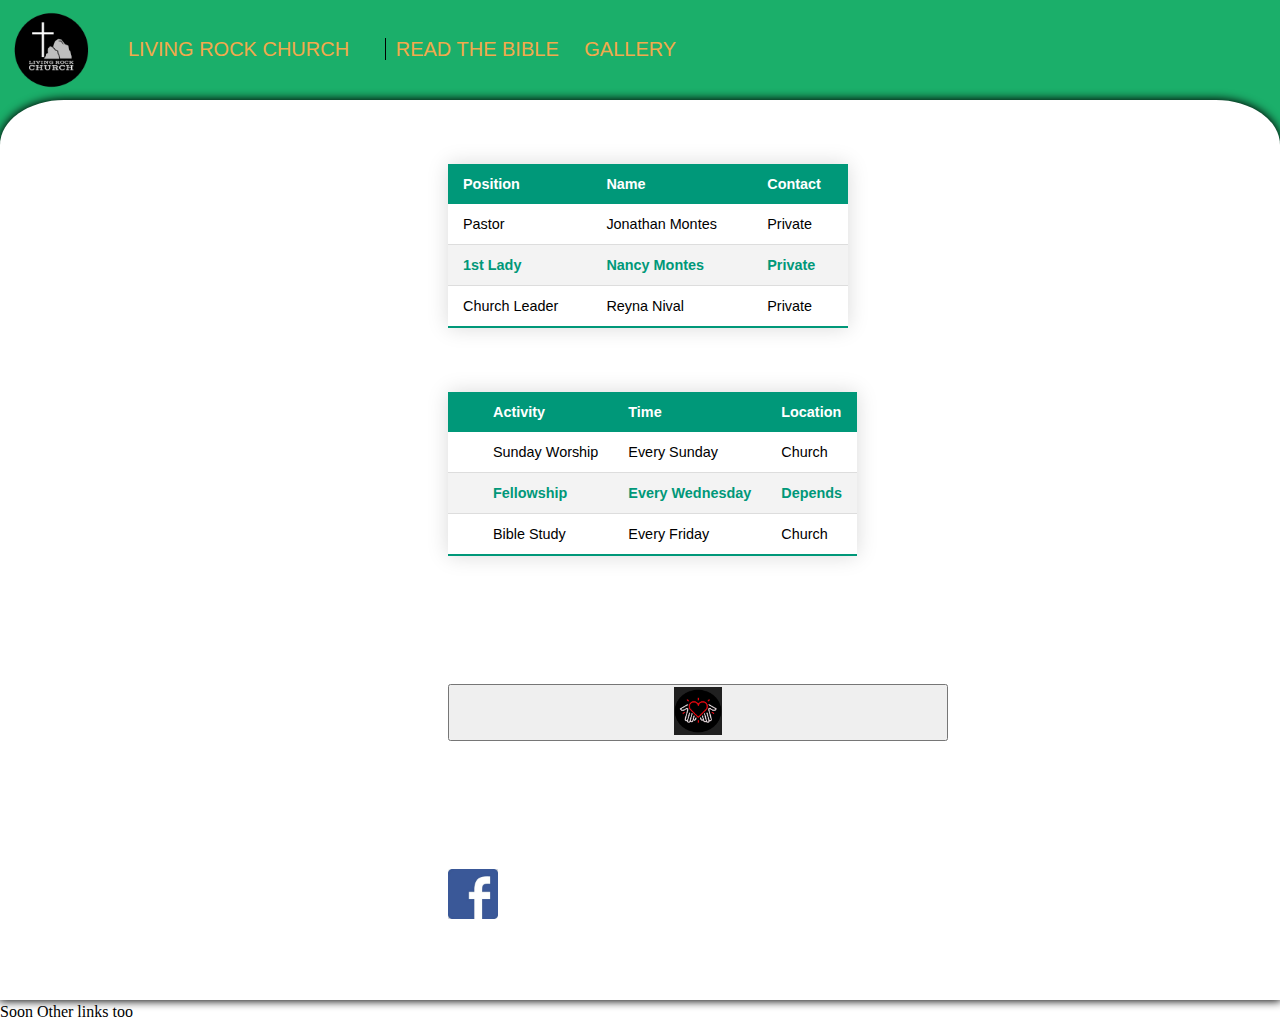
<file: Contact-Us.html>
<!DOCTYPE html>
<html lang="en">
<head>
    <meta charset="UTF-8">
    <meta name="viewport" content="width=device-width, initial-scale=1.0">
    <title>Contact-Us</title>
    <link rel="stylesheet" href="Contact-Us.css">
</head>
<body>

    <div class="container_about_church">
        <div class="about_church">
            <img src="Living Rock.png" alt="Living Rock Church Logo">
            <div class="links">
                <span class="LRC"><a href="index.html" style="color: #F2AA4CFF; text-decoration: none;">LIVING ROCK CHURCH  </a></span>
                <span class="vertical-line"></span>
                <span class="read_the_bible"><a href="Bible.html" style="color: #F2AA4CFF; text-decoration: none;">READ THE BIBLE</a></span>
                <span class="news"><a href="News.html" style="color: #F2AA4CFF; text-decoration: none;">GALLERY</a></span>

            </div>

        </div>
    
    <div class="introduction_pastor">
        <table class="styled-table">
            <thead>
                <tr>
                    <th>Position</th>
                    <th>Name</th>
                    <th>Contact</th>
                </tr>
            </thead>
            <tbody>
                <tr>
                    <td>Pastor</td>
                    <td>Jonathan Montes</td>
                    <td>Private</td>
                </tr>
                <tr class="active-row">
                    <td>1st Lady</td>
                    <td>Nancy Montes</td>
                    <td>Private</td>
                </tr>
                <tr>
                    <td>Church Leader</td>
                    <td>Reyna Nival</td>
                    <td>Private</td>
                </tr>
                <!-- and so on... -->
            </tbody>
        </table>
        <table class="styled-table">
            <thead>
                <tr>
                    <th></th>
                    <th>Activity</th>
                    <th>Time</th>
                    <th>Location</th>
                </tr>
            </thead>
            <tbody>
                <tr>
                    <td></td>
                    <td>Sunday Worship</td>
                    <td>Every Sunday</td>
                    <td>Church</td>
                </tr>
                <tr class="active-row">
                    <td></td>
                    <td>Fellowship</td>
                    <td>Every Wednesday</td>
                    <td>Depends</td>
                </tr>
                <tr>
                    <td></td>
                    <td>Bible Study</td>
                    <td>Every Friday</td>
                    <td>Church</td>
                </tr>
                <!-- and so on... -->
            </tbody>
        </table>



        <button id="Support-Us"><img src="Support-us.jpg" style="width: 10%; height: auto;"></button>
        <!-- The Modal -->
            <div id="myModal" class="modal">
                <!-- Modal content -->
                <div class="modal-content">
                    <span class="close">&times;</span>
                    <h1>Tithes</h1>
                    <form action="submit_form.php" method="post">
                        <label for="name">Full Name:</label>
                        <input type="text" id="name" name="name" required><br><br>
                        <label>Gender:</label>
                        <input type="radio" id="male" name="gender" value="male"><label for="male">Male</label>
                        <input type="radio" id="female" name="gender" value="female"><label for="female">Female</label><br><br>
                        <label for="event">Select Payment:</label>
                        <select id="event" name="event">
                            <option value="Gcash">Gcash(Just a prototype)</option>
                            <option value="Paymaya">PayMaya(Just a prototype)</option>
                            <option value="Paypal">Paypal(Just a prototype)</option>
                        </select><br><br>
                        <label for="Message to the Church">Message To Our Church:</label>
                        <textarea id="additionalInfo" name="additionalInfo" rows="4" cols="50"></textarea><br><br>
                        <input type="submit" value="Submit">
                        <input type="reset" value="Reset">
                    </form>
                </div>
            </div>
        <div class="Facebook">
            <a href="https://www.facebook.com/profile.php?id=100070822953242"><img src="Facebook.jpg"></a><p> Soon Other links too</p>
        </div>
    </div>
    <script src="Contact-Us.js"></script>
</body>
</html>
</file>
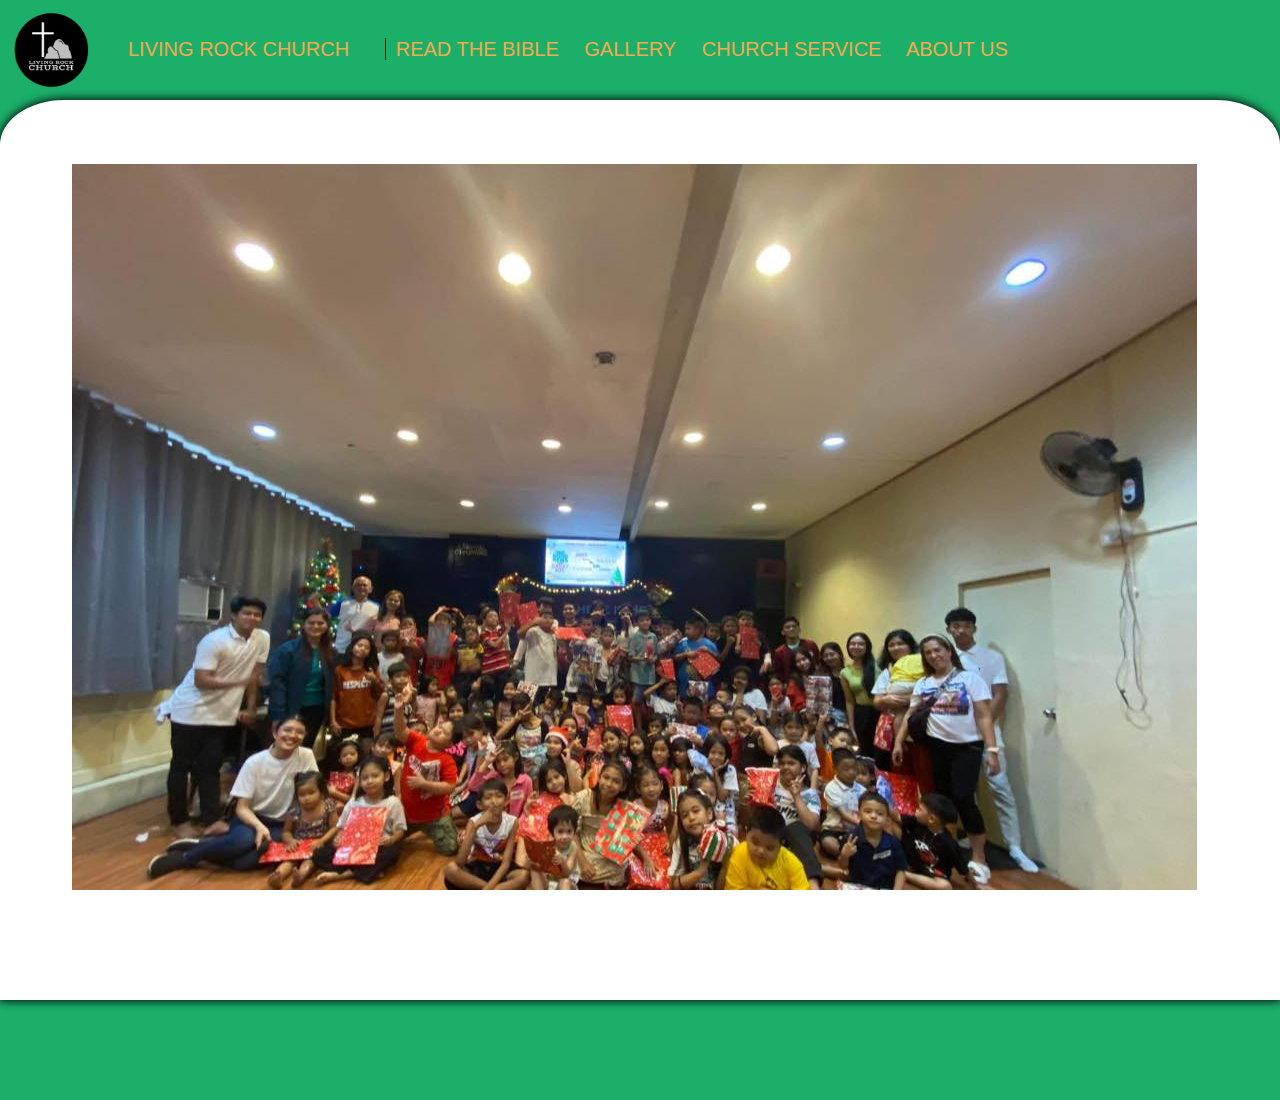
<file: News.html>
<!DOCTYPE html>
<html lang="en">
<head>
    <meta charset="UTF-8">
    <meta name="viewport" content="width=device-width, initial-scale=1.0">
    <link rel="stylesheet" href="News.css">
    <link rel="preconnect" href="https://fonts.googleapis.com">
    <link rel="preconnect" href="https://fonts.gstatic.com" crossorigin>
    <link href="https://fonts.googleapis.com/css2?family=Agdasima:wght@400;700&display=swap" href="https://fonts.googleapis.com/css2?family=Roboto:ital,wght@0,100;0,300;0,400;0,500;0,700;0,900;1,100;1,300;1,400;1,500;1,700;1,900&display=swap"rel="stylesheet">
        <title>Homepage</title>
</head>
<body>
    <div class="container_about_church">
        <div class="about_church">
            <img src="Living Rock.png" alt="Living Rock Church Logo">
            <div class="links">
                <span class="LRC"><a href="index.html" style="color: #F2AA4CFF; text-decoration: none;">LIVING ROCK CHURCH  </a></span>
                <span class="vertical-line"></span>
                <span class="read_the_bible"><a href="Bible.html" style="color: #F2AA4CFF; text-decoration: none;">READ THE BIBLE</a></span>
                <span class="news"><a href="News.html" style="color: #F2AA4CFF; text-decoration: none;">GALLERY</a></span>
                <span class="church_service"><a href="Contact-Us.html" style="color: #F2AA4CFF; text-decoration: none;">CHURCH SERVICE</a></span>
                <span class="about_us"><a href="Contact-Us.html" style="color: #F2AA4CFF; text-decoration: none;">ABOUT US</a></span>
            </div>

        </div>
        <h2 style="text-align:center"></h2>
<div class="introduction_pastor">
    <div class="row">
    <div class="column">
        <img src="Event1.jpg" style="width:auto" onclick="openModal();currentSlide(1)" class="hover-shadow cursor">
    </div>
    </div>

    <div id="myModal" class="modal">
    <span class="close cursor" onclick="closeModal()">&times;</span>
    <div class="modal-content">

        <div class="mySlides">
        <div class="numbertext">1 / 10</div>
        <img src="Event1.jpg" style="width:100%">
        </div>

        <div class="mySlides">
        <div class="numbertext">2 / 10</div>
        <img src="Event2.jpg" style="width:100%">
        </div>

        <div class="mySlides">
        <div class="numbertext">3 / 10</div>
        <img src="Event3.jpg" style="width:100%">
        </div>
        
        <div class="mySlides">
        <div class="numbertext">4 / 10</div>
        <img src="Event4.jpg" style="width:100%">
        </div>
        <div class="mySlides">
        <div class="numbertext">5 / 10</div>
        <img src="Event5.jpg" style="width:100%">
        </div>
        <div class="mySlides">
        <div class="numbertext">6 / 10</div>
        <img src="Event6.jpg" style="width:100%">
        </div>
        <div class="mySlides">
        <div class="numbertext">7 / 10</div>
        <img src="Event7.jpg" style="width:100%">
        </div>
        <div class="mySlides">
        <div class="numbertext">8 / 10</div>
        <img src="Event8.jpg" style="width:100%">
        </div>
        <div class="mySlides">
        <div class="numbertext">9 / 10</div>
        <img src="Event9.jpg" style="width:100%">
        </div>
        <div class="mySlides">
        <div class="numbertext">10 / 10</div>
        <img src="Event10.jpg" style="width:100%">
        </div>
        
        <a class="prev" onclick="plusSlides(-1)">&#10094;</a>
        <a class="next" onclick="plusSlides(1)">&#10095;</a>

        <div class="caption-container">
        <p id="caption"></p>
        </div>
        <div class="column">
        <img class="demo cursor" src="Event1.jpg" style="width:100%" onclick="currentSlide(1)" alt="Christmas Party 2023"><p>Christmas Party 2023, although Dec 25 isn't really the birth of Christ but still we celebrate His birth with joy and giving.</p>
        </div>
        <div class="column">
        <img class="demo cursor" src="Event2.jpg" style="width:100%" onclick="currentSlide(2)" alt="Christmas Kids Party 2023"><p>Christmas Kids Party 2023, we hosted our future youth with different kinds of games and rewards.</p>
        </div>
        <div class="column">
        <img class="demo cursor" src="Event3.jpg" style="width:100%" onclick="currentSlide(3)" alt="Outreaching 2023"><p>Near Christmas, we went outreaching to invite kids and nearby people who's in need of help to be saved by Christ.</p>
        </div>
        <div class="column">
        <img class="demo cursor" src="Event4.jpg" style="width:100%" onclick="currentSlide(4)" alt="Youth Swimming"><p>Past members of youth that is now leaders of our Church, a picture of an outing.</p>
        </div>
        <div class="column">
        <img class="demo cursor" src="Event5.jpg" style="width:100%" onclick="currentSlide(5)" alt="2024 Reyna's Birthday"><p>Sister Reyna's Birthday Celebration(Our pretties and precious church leader), Happy Birthday Reyna!!</p>
        </div>
        <div class="column">
        <img class="demo cursor" src="Event6.jpg" style="width:100%" onclick="currentSlide(6)" alt="Worship Concert 2023"><p>2023 Worship Concert w/ family Montes, best concert ever!!</p>
        </div>
        <div class="column">
        <img class="demo cursor" src="Event7.jpg" style="width:100%" onclick="currentSlide(7)" alt="Worship Concert 2023"><p>2023 Another Worship Concert.</p>
        </div>
        <div class="column">
        <img class="demo cursor" src="Event8.jpg" style="width:100%" onclick="currentSlide(8)" alt="Pinto Art Museum"><p>Youth Trip to Pinto Art Museum</p>
        </div>
        <div class="column">
        <img class="demo cursor" src="Event9.jpg" style="width:100%" onclick="currentSlide(9)" alt="Worship Concert"><p>Church Worship Team practicing for the upcoming worship concert.</p>
        </div>
        <div class="column">
        <img class="demo cursor" src="Event10.jpg" style="width:100%" onclick="currentSlide(10)" alt="Global Crusade 2024"><p>Sermon & Testimonies in Crusade 2024</p>
        </div>
    </div>
    </div>
</div>
    
    <script src="Homepage-js.js"></script>
    <script src="News.js"></script>
</body>
</html>
</file>
<file: Contact-Us.css>
body, html {
    height: 100%;
    margin: 0px;
}

#logo img {
    width: 100px; /* Adjust the width as needed */
    height: auto;

}


#header {
    display: grid;
    grid-template-columns: repeat(10, 1fr)
    grid-row: 1;
    width: 100%; /* Ensure full width */
    align-items: center;
    justify-content: space-between;
    padding: 10px;
    
}

#header-links {
    grid-area: 5 / 4 / 3 / 11;
    font-family: "Agdasima", sans-serif;
    align-items: center;
}

.LRC, .read_the_bible, .news, .church_service, .about_us {
    font-size: 20px; /* Adjust the font size as needed */
    margin-right: 20px; /* Adjust the spacing between links as needed */
}

.vertical-line {
    height: 20px; /* Adjust the height of the vertical line as needed */
    border-left: 1px solid #000; /* Adjust the style of the vertical line as needed */
    margin: 0 10px; /* Adjust the spacing around the vertical line as needed */
}
.container_about_church {
  
    display: grid;
    grid-auto-rows: 100px;
    grid-auto-columns: 100px;
    grid-template-rows: repeat(10, 100px);
    grid-template-columns: repeat(10, 1fr); /* Divide into 10 equal columns */
    position: absolute;
    width: 100%;
    background-color: rgb(27, 175, 106);
  }
  .about_church {
    font-family: "Roboto", sans-serif;
    font-weight: 100;
    font-size: 20px;
    color:rgb(255, 255, 255);
    grid-area: 1 / 1 / 2 / -1;
    z-index: 1;
    position:static;
  }
  .about_church img {
    position:absolute;
  }
  .about_church .links{
    margin-top: 3%;
    margin-left: 10%;
  }
  .introduction_pastor  {
    grid-area: 2 / 1 / -1 / 11;
    background-color: #ffffff;
    border-top-left-radius: 5%;
    border-top-right-radius: 5%;
    box-shadow: 0px 0px 10px 1px rgba(0, 0, 0, 1);
  
  }
  .Mission {
    color:rgb(83, 83, 83);
    grid-area: 1 / 1 / 1 / -1;
    margin-top: 10%;
    justify-self: center;
  }
  .about_church img {
    width: 100px;
    height: auto;
  }  
  .styled-table {
    margin-bottom: 5%;
    margin-top: 5%;
    margin-left: 35%;
    border-collapse: collapse;
    
    font-size: 0.9em;
    font-family: sans-serif;
    min-width: 400px;
    box-shadow: 0 0 20px rgba(0, 0, 0, 0.15);
}
.styled-table thead tr {
    background-color: #009879;
    color: #ffffff;
    text-align: left;
}
.styled-table th,
.styled-table td {
    padding: 12px 15px;
}
.styled-table tbody tr {
    border-bottom: 1px solid #dddddd;
}

.styled-table tbody tr:nth-of-type(even) {
    background-color: #f3f3f3;
}

.styled-table tbody tr:last-of-type {
    border-bottom: 2px solid #009879;
}
.styled-table tbody tr.active-row {
    font-weight: bold;
    color: #009879;
}
button {
    margin-bottom: 5%;
    margin-top: 5%;
    margin-left: 35%;
    width: 500px;
}
/* Modal styles */
.modal {
    display: none; 
    position: fixed; 
    z-index: 1; 
    left: 0;
    top: 0;
    width: 100%; 
    height: 100%; 
    overflow: auto; 
    background-color: rgb(0,0,0);
    background-color: rgba(0,0,0,0.4);
}

.modal-content {
    background-color: #fefefe;
    margin: 15% auto;
    padding: 20px;
    border: 1px solid #888;
    width: 80%;
}

.close {
    color: #aaa;
    float: right;
    font-size: 28px;
    font-weight: bold;
}

.close:hover,
.close:focus {
    color: black;
    text-decoration: none;
    cursor: pointer;
}
.Facebook img{
    margin-bottom: 5%;
    margin-top: 5%;
    margin-left: 35%;
    width: 50px;
    height: auto;
}
</file>
<file: News.css>
body, html {
    height: 100%;
    margin: 0px;
}

#logo img {
    width: 100px; /* Adjust the width as needed */
    height: auto;

}


#header {
    display: grid;
    grid-template-columns: repeat(10, 1fr);
    grid-row: 1;
    width: 100%; /* Ensure full width */
    align-items: center;
    justify-content: space-between;
    padding: 10px;
    
}

#header-links {
    grid-area: 5 / 4 / 3 / 11;
    font-family: "Agdasima", sans-serif;
    align-items: center;
}

.LRC, .read_the_bible, .news, .church_service, .about_us {
    font-size: 20px; /* Adjust the font size as needed */
    margin-right: 20px; /* Adjust the spacing between links as needed */
}

.vertical-line {
    height: 20px; /* Adjust the height of the vertical line as needed */
    border-left: 1px solid #000; /* Adjust the style of the vertical line as needed */
    margin: 0 10px; /* Adjust the spacing around the vertical line as needed */
}
.container_about_church {
  
    display: grid;
    grid-auto-rows: 100px;
    grid-auto-columns: 100px;
    grid-template-rows: repeat(10, 100px);
    grid-template-columns: repeat(10, 1fr); /* Divide into 10 equal columns */
    position: absolute;
    width: 100%;
    background-color: rgb(27, 175, 106);
  }
  .about_church {
    font-family: "Roboto", sans-serif;
    font-weight: 100;
    font-size: 20px;
    color:rgb(255, 255, 255);
    grid-area: 1 / 1 / 2 / -1;
    z-index: 1;
    position:static;
  }
  .about_church img {
    position:absolute;
  }
  .about_church .links{
    margin-top: 3%;
    margin-left: 10%;
  }
  .introduction_pastor  {
    grid-area: 2 / 1 / -1 / 11;
    background-color: #ffffff;
    border-top-left-radius: 5%;
    border-top-right-radius: 5%;
    box-shadow: 0px 0px 10px 1px rgba(0, 0, 0, 1);
  
  }
  .Mission {
    color:rgb(83, 83, 83);
    grid-area: 1 / 1 / 1 / -1;
    margin-top: 10%;
    justify-self: center;
  }
  .about_church img {
    width: 100px;
    height: auto;
  }  

  body {
    font-family: Verdana, sans-serif;
    margin: 0;
  }
  
  * {
    box-sizing: border-box;
  }
  
  .row > .column {
    padding: 0 8px;
  }
  
  .row:after {
    content: "";
    display: table;
    clear: both;
  }
  
  .column {
    margin-top: 5%;
    margin-left: 5%;
    width: 25%;
  }
  
  /* The Modal (background) */
  .modal {
    display: none;
    position: fixed;
    z-index: 1;
    padding-top: 100px;
    left: 0;
    top: 0;
    width: 100%;
    height: 100%;
    overflow: auto;
    background-color: black;
  }
  
  /* Modal Content */
  .modal-content {
    position: relative;
    background-color: #fefefe;
    margin: auto;
    padding: 0;
    width: 90%;
    max-width: 1200px;
  }
  
  /* The Close Button */
  .close {
    color: white;
    position: absolute;
    top: 10px;
    right: 25px;
    font-size: 35px;
    font-weight: bold;
  }
  
  .close:hover,
  .close:focus {
    color: #999;
    text-decoration: none;
    cursor: pointer;
  }
  
  .mySlides {
    display: none;
  }
  
  .cursor {
    cursor: pointer;
  }
  
  /* Next & previous buttons */
  .prev,
  .next {
    cursor: pointer;
    position: absolute;
    top: 50%;
    width: auto;
    padding: 16px;
    margin-top: -50px;
    color: white;
    font-weight: bold;
    font-size: 20px;
    transition: 0.6s ease;
    border-radius: 0 3px 3px 0;
    user-select: none;
    -webkit-user-select: none;
  }
  
  /* Position the "next button" to the right */
  .next {
    right: 0;
    border-radius: 3px 0 0 3px;
  }
  
  /* On hover, add a black background color with a little bit see-through */
  .prev:hover,
  .next:hover {
    background-color: rgba(0, 0, 0, 0.8);
  }
  
  /* Number text (1/3 etc) */
  .numbertext {
    color: #f2f2f2;
    font-size: 12px;
    padding: 8px 12px;
    position: absolute;
    top: 0;
  }
  
  img {
    margin-bottom: -4px;
  }
  
  .caption-container {
    text-align: center;
    background-color: black;
    padding: 2px 16px;
    color: white;
  }
  
  .demo {
    opacity: 0.6;
  }
  
  .active,
  .demo:hover {
    opacity: 1;
  }
  
  img.hover-shadow {
    transition: 0.3s;
  }
  
  .hover-shadow:hover {
    box-shadow: 0 4px 8px 0 rgba(0, 0, 0, 0.2), 0 6px 20px 0 rgba(0, 0, 0, 0.19);
  }
</file>
